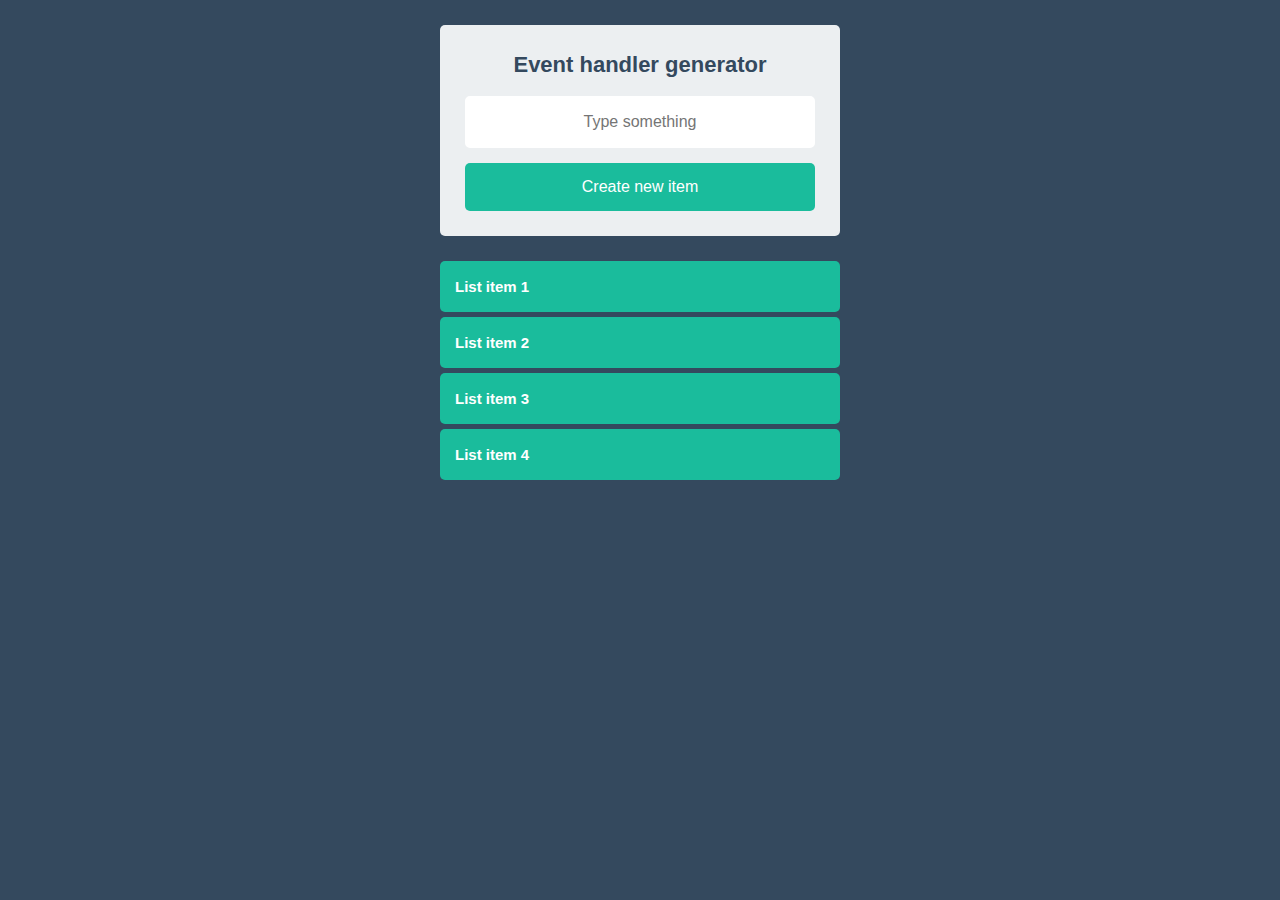
<file: index.html>
<!doctype html>
<html>
	<head>
		<meta charset="utf-8">
		<meta name="viewport" content="width=device-width,initial-scale=1.0">
		<link href="css/main.css" rel="stylesheet">
		<link href="css/demo.css" rel="stylesheet">
	</head>
	<body>
		<div class="wrapper">
			<div class="main">
				<form class="generate" method="post">
					<h1 class="generate-title">Event handler generator</h1>
					<input type="text" class="generate-input" placeholder="Type something">
					<input type="submit" class="generate-submit" value="Create new item">
				</form>
				<ul id="links">
				    <li class="dynamic-link">List item 1</li>
				    <li class="dynamic-link">List item 2</li>
				    <li class="dynamic-link">List item 3</li>
				    <li class="dynamic-link">List item 4</li>
				</ul>
				
			</div>
		</div>
		<script src="https://ajax.googleapis.com/ajax/libs/jquery/1.11.3/jquery.min.js"></script>

		<script>
		$(function(){
		
			// Create function outside loop
			function dynamicEvent() {
				this.innerHTML = 'Dynamic event success.';
				this.className += ' dynamic-success';
				$('.generate-submit').val('Create new item');
			}
			
			// Iterate over #links <li>
			// Use querySelector to target #links and then get tag names <li>
			var links = $('#links').find('li');
			
			// For each <li> inside #links
			for (var i = 0; i < links.length; i++) {
				var link = links[i];
				
				// <li> onclick, runAlert function
				link.onclick = dynamicEvent;
			}
			
			// Onsubmit
			$('.generate').submit(function() {
			
				// Grab the input value
				var dynamicValue = $('.generate-input').val();
				
				// If empty value
				if(!dynamicValue) {
				
					alert('Please enter something.');
					
				} else {
					// Change the submit value
					$('.generate-submit').val('Click your item below!');
					
					// Create the links with the input value as innerHTML
					var li = document.createElement('li');
					li.className = 'dynamic-link';
					li.innerHTML = dynamicValue;

					// Append it and attach the event (via onclick)
					$('#links').append(li);
					li.onclick = dynamicEvent;
				}
				
				// Prevent the form submitting
				return false;
			});
		});
		</script>
	</body>
</html>
</file>
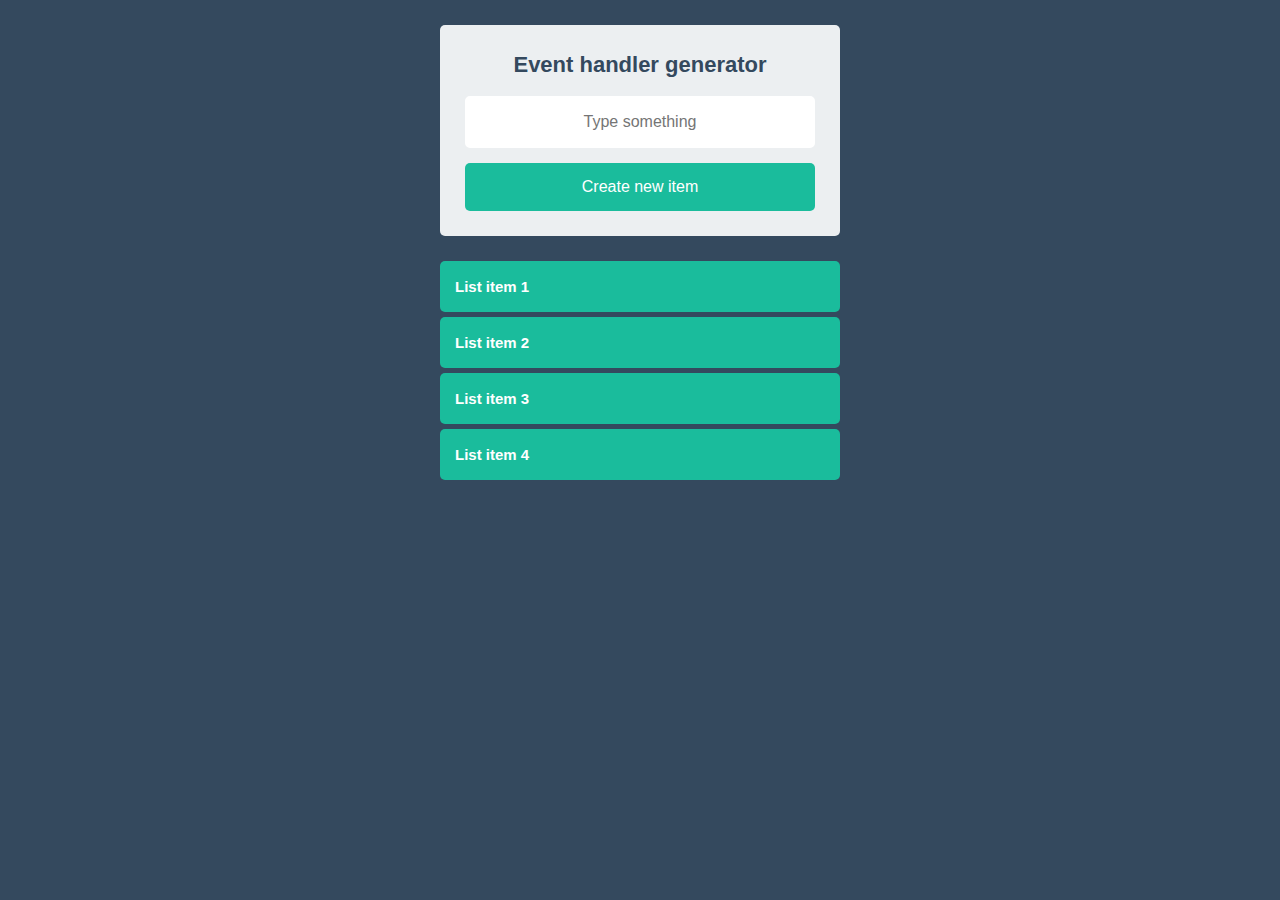
<file: index_start.html>
<!doctype html>
<html>
	<head>
		<meta charset="utf-8">
		<meta name="viewport" content="width=device-width,initial-scale=1.0">
		<link href="css/main.css" rel="stylesheet">
		<link href="css/demo.css" rel="stylesheet">
	</head>
	<body>
		<div class="wrapper">
			<div class="main">
				<form class="generate" method="post">
					<h1 class="generate-title">Event handler generator</h1>
					<input type="text" class="generate-input" placeholder="Type something">
					<input type="submit" class="generate-submit" value="Create new item">
				</form>
				<ul id="links">
				    <li class="dynamic-link">List item 1</li>
				    <li class="dynamic-link">List item 2</li>
				    <li class="dynamic-link">List item 3</li>
				    <li class="dynamic-link">List item 4</li>
				</ul>
				
			</div>
		</div>
		<script src="https://ajax.googleapis.com/ajax/libs/jquery/1.11.3/jquery.min.js"></script>

		<script>
		$(function(){
		});
		</script>
	</body>
</html>
</file>
<file: css/main.css>
*,
*:after,
*:before {
	margin:0;
	padding:0;
	box-sizing:border-box;
	-webkit-box-sizing:border-box;
	-moz-box-sizing:border-box;
	-webkit-font-smoothing:antialiased;
	font-smoothing:antialiased;
	text-rendering:optimizeLegibility;
}
body {
	font:400 13px/1.4 'Helvetica Neue', Helvetica, Arial, sans-serif;
	background:#333;
}

/*------------------------------------*\
    STRUCTURE
\*------------------------------------*/

.wrapper {
	max-width:1280px;
	margin:0 auto;
}
.header {
	padding:15px 25px;
	margin:0 0 20px;
	background:#FFF;
	border-left:5px solid #2BA6CB;
	overflow:hidden;
}
.logo {
	float:left;
}
.nav {
	float:right;
	margin:12px 0;
	list-style:none;
}
.nav-link {
	
}
.nav-link a {
	color:#2BA6CB;
	text-decoration:none;
}
</file>
<file: css/demo.css>
body {
	background:#34495E;
	color:#FFF;
	font-weight:900;
	font-size:15px;
}
.main {
	margin:0 auto;
	max-width:400px;
}
/* Links */
#links {
	list-style:none;
}
.dynamic-link {
	cursor:pointer;
	background:#1ABC9C;
	padding:15px;
	margin:5px 0;
	border-radius:5px;
}
.dynamic-success {
	background:#16A085 url(../img/success.svg) no-repeat 98% center;
}
/* Generation form */
.generate {
	background:#ECEFF1;
	padding:25px;
	margin:25px 0;
	border-radius:5px;
}
.generate-title {
	text-align:center;
	color:#34495E;
	font-size:22px;
}
.generate-input,
.generate-submit {
	text-align:center;
	font-size:16px;
	border:0;
	border-radius:5px;
	padding:15px 15px;
	margin:15px 0 0;
	width:100%;
}
.generate-input {
	background:#FFF;
	color:#34495E;
	outline:0;
	border:2px solid #FFF;
}
.generate-input:focus {
	border-color:#1ABC9C;
}
.generate-submit {
	cursor:pointer;
	color:#FFF;
	background:#1ABC9C;
}
</file>
